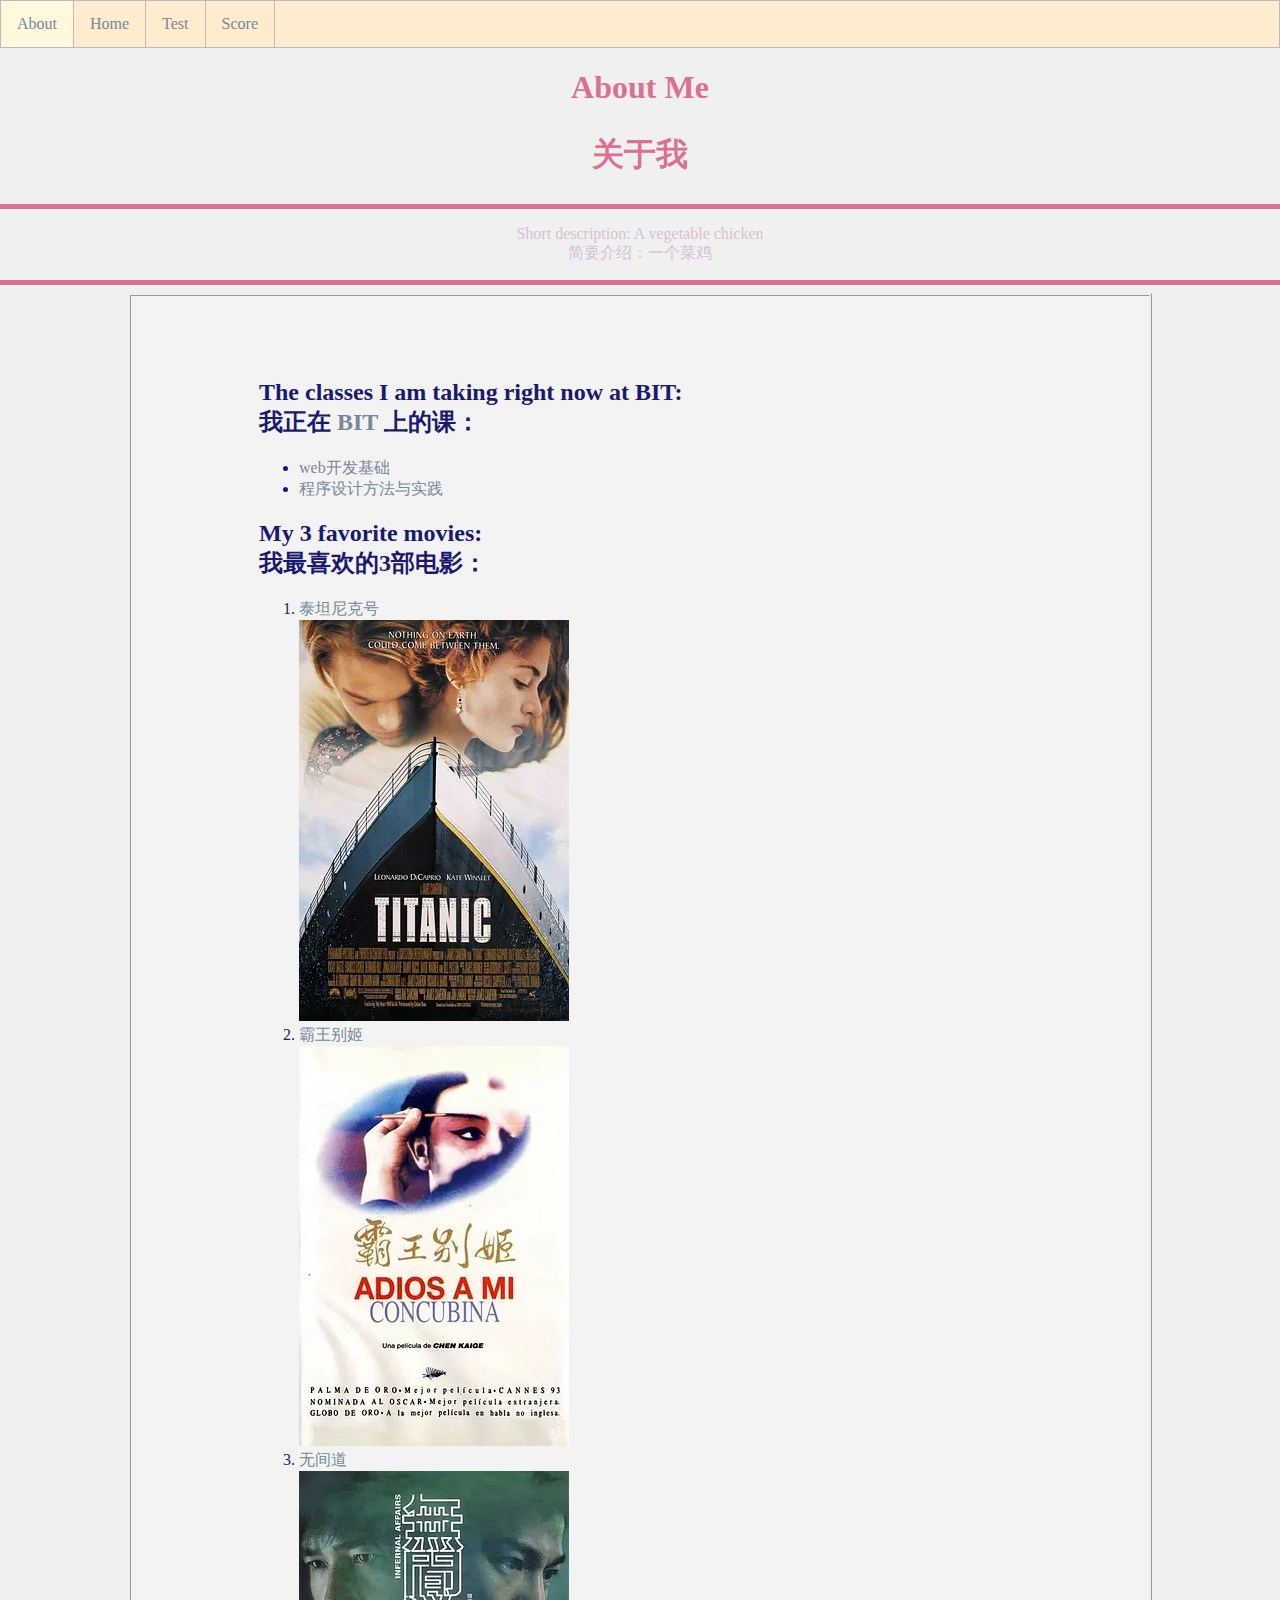
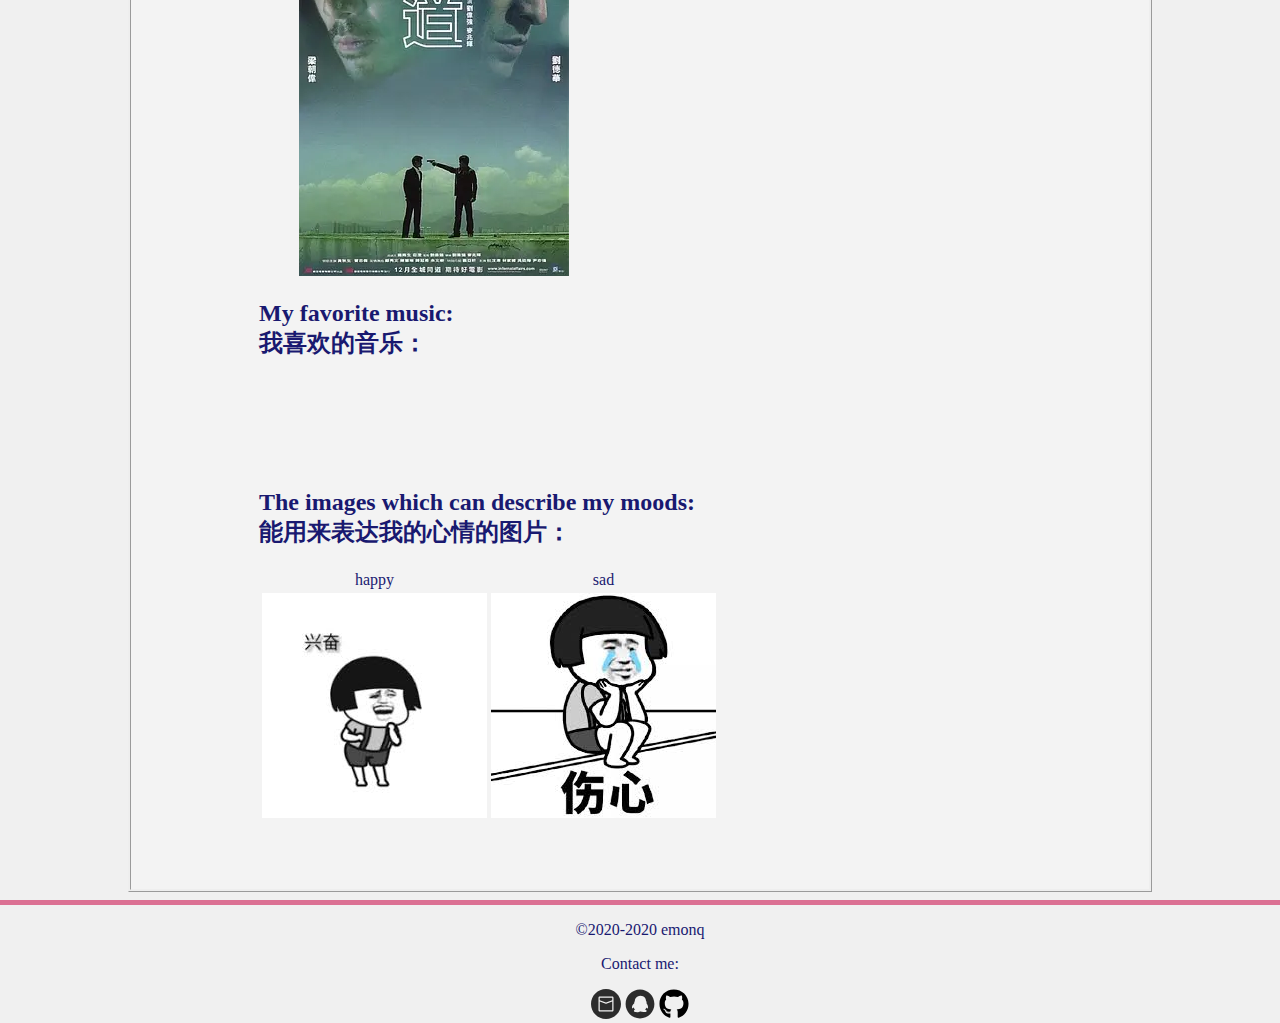
<file: aboutme.html>
<!DOCTYPE html>
<html>
    <head>
        <meta charset="UTF-8">
        <title>AboutMe</title>
        <link rel="shortcut icon" href="./resources/icons/aboutme.ico">
        <link rel="stylesheet" href="./css/style.css">
    </head>
    <body>
        <header>
            <nav>
                <ul>
                    <li><a class="active" href="#">About</a></li>
                    <li><a href=".">Home</a></li>
                    <li><a href="./onlinetest.html">Test</a></li>
                    <li><a href="./scoreboard.aspx">Score</a></li>
                </ul>
            </nav>
            <h1 class="titles">About Me</h1>
            <h2 class="titles">关于我</h2>
            <hr/>
            <p class="description">Short description: A vegetable chicken<br>简要介绍：一个菜鸡</p>
            <hr/>
        </header>
        <main>
            <section>
                <h2>The classes I am taking right now at BIT:<br>我正在 <a href="http://www.bit.edu.cn" class="noanimation" target="_blank">BIT</a> 上的课：</h2>
                <ul>
                    <li><a href="http://lexue.bit.edu.cn/course/view.php?id=5344" target="_blank" class="animation">web开发基础</a></li>
                    <li><a href="http://lexue.bit.edu.cn/course/view.php?id=5352" target="_blank" class="animation">程序设计方法与实践</a></li>
                </ul>
            </section>
            <section>
                <h2>My 3 favorite movies:<br>我最喜欢的3部电影：</h2>
                <ol>
                    <li><a href="https://movie.douban.com/subject/1292722/" target="_blank" class="animation">泰坦尼克号</a></li>
                    <a href="https://movie.douban.com/trailer/112229/#content" target="_blank"><img alt="泰坦尼克号海报" src="./resources/images/p457760035.webp"></a>
                    <li><a href="https://movie.douban.com/subject/1291546/" target="_blank" class="animation">霸王别姬</a></li>
                    <a href="https://movie.douban.com/trailer/239810/#content" target="_blank"><img alt="霸王别姬海报" src="./resources/images/p2561716440.webp"></a>
                    <li><a href="https://movie.douban.com/subject/1307914/" target="_blank" class="animation">无间道</a></li>
                    <a href="https://movie.douban.com/trailer/137473/#content" target="_blank"><img alt="无间道海报" src="./resources/images/p2564556863.webp"></a>
                </ol>
            </section>
            <section>
                <h2>My favorite music:<br/>我喜欢的音乐：</h2>
                <iframe frameborder="no" border="0" marginwidth="0" marginheight="0" width=330 height=86 src="//music.163.com/outchain/player?type=2&id=450048216&auto=0&height=66"></iframe>
            </section>
            <section>
                <h2>The images which can describe my moods:<br>能用来表达我的心情的图片：</h2>
                <table border="0">
                    <tr>
                        <td align="center">happy</td>
                        <td align="center">sad</td>
                    </tr>
                    <tr>
                        <td><img alt="happy" src="./resources/images/happy.jpg"></td>
                        <td><img alt="sad" src="./resources/images/sad.jpg"></td>
                    </tr>
                </table>
            </section>
        </main>
        <footer>
            <hr/>
            <p>©2020-2020 emonq</p>
            <p>Contact me:</p>
            <a href="mailto:emonq@outlook.com"><svg t="1600012316788" class="icon" viewBox="0 0 1024 1024" version="1.1" xmlns="http://www.w3.org/2000/svg" p-id="1798" width="30" height="30"><path d="M512 505.6c-2.133333 0-4.266667 0-8.533333-2.133333L298.666667 426.666667v298.666666h426.666666V426.666667l-204.8 76.8c-4.266667 0-6.4 2.133333-8.533333 2.133333z" fill="#2c2c2c" p-id="1799"></path><path d="M298.666667 379.733333l213.333333 81.066667 213.333333-81.066667V298.666667H298.666667z" fill="#2c2c2c" p-id="1800"></path><path d="M512 0C228.266667 0 0 228.266667 0 512s228.266667 512 512 512 512-228.266667 512-512S795.733333 0 512 0z m256 725.333333c0 23.466667-19.2 42.666667-42.666667 42.666667H298.666667c-23.466667 0-42.666667-19.2-42.666667-42.666667V298.666667c0-23.466667 19.2-42.666667 42.666667-42.666667h426.666666c23.466667 0 42.666667 19.2 42.666667 42.666667v426.666666z" fill="#2c2c2c" p-id="1801"></path></svg></a>
            <a href="tencent://AddContact/?fromId=45&fromSubId=1&subcmd=all&uin=1589815844"><svg t="1600012203249" class="icon" viewBox="0 0 1024 1024" version="1.1" xmlns="http://www.w3.org/2000/svg" p-id="1357" width="30" height="30"><path d="M512 21.12c-271.488 0-491.52 220.032-491.52 491.52s220.032 491.52 491.52 491.52 491.52-220.032 491.52-491.52-220.032-491.52-491.52-491.52z m267.392 630.144c-4.096 11.776-9.856 17.792-17.28 17.792-1.92 0-3.84-0.768-6.016-2.304-2.176-1.536-4.096-3.328-5.888-5.504-1.792-2.048-3.712-4.736-5.888-8.064-2.176-3.328-3.84-6.016-4.992-8.192-1.152-2.176-2.56-4.864-4.224-8.064-1.664-3.2-2.56-4.992-2.816-5.504-0.256-0.256-0.512-0.256-0.896-0.256l-1.536 1.28c-12.288 32-25.984 55.168-41.088 69.504 4.096 4.096 10.496 8.192 19.2 12.032s15.744 8.192 21.504 12.928c5.76 4.736 9.344 11.52 11.008 20.224-0.384 0.768-0.896 2.432-1.28 4.992-0.384 2.432-1.152 4.352-2.176 5.632-13.312 20.096-44.672 30.208-94.08 30.208-11.008 0-22.528-0.896-34.432-2.816-11.904-1.92-22.144-3.968-30.464-6.272-8.448-2.304-19.2-5.376-32.512-9.344-3.072-1.024-5.504-1.792-7.168-2.176-2.944-0.768-7.68-1.28-14.336-1.408s-10.752-0.256-12.416-0.512c-8.448 9.344-21.76 16.128-39.68 20.224-17.92 4.096-35.456 6.272-52.48 6.272-7.296 0-14.464-0.128-21.504-0.512-7.04-0.256-16.768-1.28-28.928-2.816-12.288-1.536-22.784-3.712-31.488-6.4-8.704-2.688-16.384-6.912-23.168-12.416-6.784-5.632-10.112-12.288-10.112-19.968 0-8.32 1.024-14.464 3.072-18.56 2.048-4.096 6.272-9.088 12.8-15.104 2.304-0.384 6.528-1.792 12.672-4.096 6.144-2.304 11.264-3.584 15.36-3.712 0.768 0 2.304-0.256 4.352-0.64 0.384-0.384 0.64-0.896 0.64-1.28l-0.64-0.896c-9.984-2.304-21.12-13.184-33.664-32.896-12.416-19.584-20.096-35.84-22.784-48.768l-1.536-0.896c-0.768 0-2.048 2.048-3.712 6.272-3.712 8.448-9.344 16.256-17.024 23.168-7.552 6.912-15.616 10.88-24.192 11.648h-0.256c-0.768 0-1.408-0.512-1.92-1.408-0.384-0.896-0.896-1.536-1.536-1.664-4.736-11.264-7.168-21.632-7.168-31.104 0-57.088 26.112-105.472 78.464-145.152-1.664-3.968-2.432-9.344-2.432-16.256 0-4.096 1.152-9.216 3.456-15.232s4.736-10.752 7.424-13.952c-0.256-4.608 0.512-10.112 2.304-16.512s4.096-10.88 7.04-13.44c0-28.8 9.6-58.752 28.8-89.856 19.2-31.104 41.728-52.736 67.712-65.28 28.8-13.696 62.464-20.608 100.864-20.608 27.648 0 55.168 5.76 82.816 17.152 10.24 4.352 19.584 9.344 28.032 14.976 8.448 5.632 15.872 11.392 22.144 17.408s11.904 13.056 17.152 21.12c5.248 8.064 9.6 15.744 13.056 23.04s6.912 16 10.112 26.368c3.2 10.24 5.888 19.584 7.936 27.904s4.352 18.432 6.912 30.464l0.256 1.536c11.392 17.28 17.152 32.768 17.152 46.72 0 2.944-0.896 7.04-2.816 12.416-1.92 5.376-2.816 9.344-2.816 11.776 0 0.256 0.128 0.512 0.512 1.152 0.256 0.512 0.64 1.024 1.152 1.536 0.384 0.512 0.64 0.896 0.64 1.152 16 23.68 28.544 45.952 37.504 66.816 9.088 20.864 13.568 42.496 13.568 64.896-0.256 8.96-2.304 19.328-6.272 31.232z" fill="#2c2c2c" p-id="1358"></path></svg></a>
            <a href="https://github.com/emonq" target="_blank"><svg t="1601193053711" class="icon" viewBox="0 0 1024 1024" version="1.1" xmlns="http://www.w3.org/2000/svg" p-id="3212" width="30" height="30"><path d="M347.8 794.8c0 4-4.6 7.2-10.4 7.2-6.6 0.6-11.2-2.6-11.2-7.2 0-4 4.6-7.2 10.4-7.2 6-0.6 11.2 2.6 11.2 7.2z m-62.2-9c-1.4 4 2.6 8.6 8.6 9.8 5.2 2 11.2 0 12.4-4s-2.6-8.6-8.6-10.4c-5.2-1.4-11 0.6-12.4 4.6z m88.4-3.4c-5.8 1.4-9.8 5.2-9.2 9.8 0.6 4 5.8 6.6 11.8 5.2 5.8-1.4 9.8-5.2 9.2-9.2-0.6-3.8-6-6.4-11.8-5.8zM505.6 16C228.2 16 16 226.6 16 504c0 221.8 139.6 411.6 339 478.4 25.6 4.6 34.6-11.2 34.6-24.2 0-12.4-0.6-80.8-0.6-122.8 0 0-140 30-169.4-59.6 0 0-22.8-58.2-55.6-73.2 0 0-45.8-31.4 3.2-30.8 0 0 49.8 4 77.2 51.6 43.8 77.2 117.2 55 145.8 41.8 4.6-32 17.6-54.2 32-67.4-111.8-12.4-224.6-28.6-224.6-221 0-55 15.2-82.6 47.2-117.8-5.2-13-22.2-66.6 5.2-135.8 41.8-13 138 54 138 54 40-11.2 83-17 125.6-17s85.6 5.8 125.6 17c0 0 96.2-67.2 138-54 27.4 69.4 10.4 122.8 5.2 135.8 32 35.4 51.6 63 51.6 117.8 0 193-117.8 208.4-229.6 221 18.4 15.8 34 45.8 34 92.8 0 67.4-0.6 150.8-0.6 167.2 0 13 9.2 28.8 34.6 24.2C872.4 915.6 1008 725.8 1008 504 1008 226.6 783 16 505.6 16zM210.4 705.8c-2.6 2-2 6.6 1.4 10.4 3.2 3.2 7.8 4.6 10.4 2 2.6-2 2-6.6-1.4-10.4-3.2-3.2-7.8-4.6-10.4-2z m-21.6-16.2c-1.4 2.6 0.6 5.8 4.6 7.8 3.2 2 7.2 1.4 8.6-1.4 1.4-2.6-0.6-5.8-4.6-7.8-4-1.2-7.2-0.6-8.6 1.4z m64.8 71.2c-3.2 2.6-2 8.6 2.6 12.4 4.6 4.6 10.4 5.2 13 2 2.6-2.6 1.4-8.6-2.6-12.4-4.4-4.6-10.4-5.2-13-2z m-22.8-29.4c-3.2 2-3.2 7.2 0 11.8 3.2 4.6 8.6 6.6 11.2 4.6 3.2-2.6 3.2-7.8 0-12.4-2.8-4.6-8-6.6-11.2-4z" p-id="3213"></path></svg></a>
        </footer>
    </body>
</html>
</file>
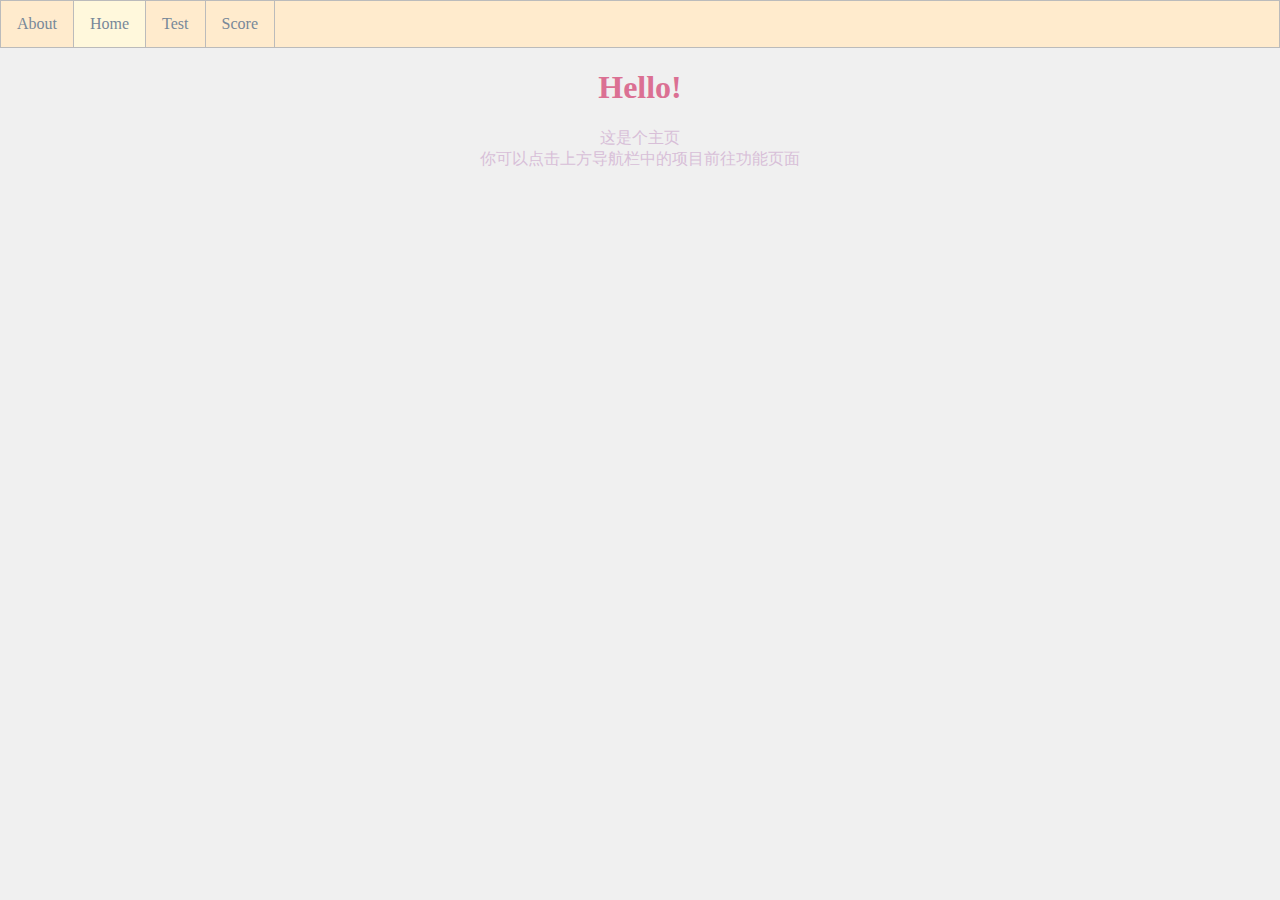
<file: onlinetest.html>
<html>
    <head>
        <meta charset="UTF-8">
        <title>在线测试</title>
        <link rel="stylesheet" href="./css/style.css">
        <link rel="icon" href="./resources/icons/onlinetest.ico">
        <script src="./scripts/script.js"></script>
    </head>
    <body onload="greeting();" style="visibility: hidden;">
        <div id="timer"></div>
        <header>
            <nav>
                <ul>
                    <li><a href="./aboutme.html">About</a></li>
                    <li><a href=".">Home</a></li>
                    <li><a class="active" href="#">Test</a></li>
                    <li><a href="./scoreboard.aspx">Score</a></li>
                </ul>
            </nav>
            <h1 class="titles">近代史测试</h1>
            <p class="description">一个简单的测试，总分100分，每题25分，均为必答题。</p>
        </header>
        <form id="question-form" class="question-form" action="./checktest.aspx" method="POST" onsubmit="return submitForm();">
            <a href="./scoreboard.aspx"></a>
            <div id="testinfo" style="visibility: hidden;"></div>
            <div class="question" id="username">
                <div class="question-info">
                </div>
                <div class="question-content">
                    <div class="question-head">
                        <span class="question-seq">00.</span>
                        <span class="question-required">*</span>
                        <span class="text">您的名字：</span>
                    </div>
                    <div class="question-body">
                        <div>
                            <input type="text" name="username" placeholder="姓名">
                        </div>
                    </div>
                </div>
            </div>
            <div class="question" id="q01">
                <div class="question-info" id="info01">
                    <span class="state"></span>
                    <span class="score"></span>
                </div>
                <div class="question-content">
                    <div class="question-head">
                        <span class="question-seq">01.</span>
                        <span class="question-required">*</span>
                        <span class="text">1978年召开的中共十一届三中全会被认为是新中国成立后的一次“伟大转折”，以下哪项不是此次会议的内容：</span>
                    </div>
                    <div class="question-body">
                        <ul>
                            <div>
                                <label><input type="radio" value="a" name="q01"> a. 实现了思想路线的拨乱反正</label>
                            </div>
                            <div>
                                <label><input type="radio" value="b" name="q01"> b. 作出了实行改革开放的新决策</label>
                            </div>
                            <div>
                                <label><input type="radio" value="c" name="q01"> c. 审查和纠正了过去对彭德怀等同志所作的错误结论</label>
                            </div>
                            <div>
                                <label><input type="radio" value="d" name="q01"> d. 通过《关于建国以来党的若干历史问题的决议》</label>
                            </div>
                        </ul>
                    </div>
                </div>
            </div>
            <div class="question" id="q02">
                <div class="question-info" id="info02">
                    <span class="state"></span>
                    <span class="score"></span>
                </div>
                <div class="question-content">
                    <div class="question-head">
                        <span class="question-seq">02.</span>
                        <span class="question-required">*</span>
                        <span class="text">毛泽东：“我所说的中国革命高潮快要到来，决不是如有些人所谓‘有到来之可能’那样完全没有行动意义的、可望而不可即的一种空的东西。它是站在海岸遥望海中已经看得见桅杆尖头了的一只航船，它是立于高山之巅远看东方已见光芒四射喷薄欲出的一轮朝日，它是躁动于母腹中的快要成熟了的一个婴儿。”（1930年，《星星之火，可以燎原》）这段话是针对当时党内和红军中存在的：</span>
                    </div>
                    <div class="question-body">
                        <ul>
                            <div>
                                <label><input type="radio" value="a" name="q02"> a. “御敌于国门之外”的主张</label>
                            </div>
                            <div>
                                <label><input type="radio" value="b" name="q02"> b. “在全国范围内先争取群众后建立政权”的理论</label>
                            </div>
                            <div>
                                <label><input type="radio" value="c" name="q02"> c. “红旗到底打得多久”的疑问</label>
                            </div>
                            <div>
                                <label><input type="radio" value="d" name="q02"> d. “一省或数省的首先胜利”的设想</label>
                            </div>
                        </ul>
                    </div>
                </div>
            </div>
            <div class="question" id="q03">
                <div class="question-info" id="info03">
                    <span class="state"></span>
                    <span class="score"></span>
                </div>
                <div class="question-content">
                    <div class="question-head">
                        <span class="question-seq">03.</span>
                        <span class="question-required">*</span>
                        <span class="text">（多选）毛泽东强调，在社会主义革命和建设时期，要进行马克思主义基本原理同中国实际的“第二次结合”。以下哪项是“第二次结合”的成果：</span>
                    </div>
                    <div class="question-body">
                        <ul>
                            <div>
                                <label><input type="checkbox" value="a" name="q03" oninput="change(this)"> a. 中国特色社会主义理论体系的形成</label>
                            </div>
                            <div>
                                <label><input type="checkbox" value="b" name="q03"> b. “三大改造”的基本完成</label>
                            </div>
                            <div>
                                <label><input type="checkbox" value="c" name="q03"> c. 毛泽东思想的发展</label>
                            </div>
                            <div>
                                <label><input type="checkbox" value="d" name="q03"> d. 邓小平理论的形成</label>
                            </div>
                        </ul>
                    </div>
                </div>
            </div>
            <div class="question" id="q04">
                <div class="question-info" id="info04">
                    <span class="state"></span>
                    <span class="score"></span>
                </div>
                <div class="question-content">
                    <div class="question-head">
                        <span class="question-seq">04.</span>
                        <span class="question-required">*</span>
                        <span class="text">（填空）1840年鸦片战争以后，中国遭受西方列强"坚船利炮"的欺凌不断加深，中华民族面临生死存亡的形势也日益严峻，中国"睡狮"在西方列强的隆隆炮声中渐渐苏醒。促使中国人民的民族意识开始普遍觉醒的重大事件是：</span>
                    </div>
                    <div class="question-body">
                        <div>
                            <input type="text" name="q04" placeholder="请输入你的答案">
                        </div>
                    </div>
                </div>
            </div>
            <div>
                <div style="visibility: hidden;"><span id="warnmsg">请完成所有题目后再提交！</span></div>
                <button id="submit-button">提交</button>
                <a id="viewhistory" href="./submithistory.aspx?username=">查看提交历史</a>
            </div>
        </form>
        <footer>
            <p id="currentTime"></p>
        </footer>
    </body>
</html>
</file>
<file: css/style.css>
@keyframes linkhover {
    from {
        color: lightslategray;
    }
    to {
        font-weight: lighter;
        font-size: 200%;
        color: lightcoral;
        text-decoration: none;
    }
}

@keyframes descriptionhover {
    from {
        visibility: visible;
    }
    to {
        visibility: hidden;
    }
}

@keyframes buttonhover {
    from {
        background-color: aquamarine;
        color: darkcyan;
        border: none;
        font-size: large;
        padding: 1%;
        float: right;
        text-align: center;
        padding-left: 2%;
        padding-right: 2%;
    }
    to {
        background-color: coral;
        color:whitesmoke;
        border: none;
        font-size: large;
        padding: 1%;
        float: right;
        text-align: center;
        padding-left: 2%;
        padding-right: 2%;
    }
}

* {
    color: midnightblue;
}

body {
    background-color: rgb(240, 240, 240);
    margin: 0;
}

.titles {
    color: palevioletred;
    font-size: 200%;
    font-weight: bold;
    text-align: center;
}

.description {
    color: thistle;
    visibility: visible;
    text-align: center;
}

.description:hover{
    animation: descriptionhover 1s;
}

hr {
    border: none;
    border-top: palevioletred 5px solid;
}

a:link,a:visited{
    color: lightslategray;
    text-decoration: none;
}

a.animation:hover {
    animation: linkhover 0.5s;
    animation-fill-mode: forwards;
    animation-direction: normal;
}

a:active {
    color: white
}

main {
    background-color: rgb(243, 243, 243);
    margin: 0 10% 0 10%;
    padding-left: 10%;
    padding-right: 10%;
    padding-bottom: 5%;
    padding-top: 5%;
    text-align: start;
    flex-wrap: wrap;
    border-style: ridge;
}

footer {
    text-align: center;
}

header {
    margin: 0;
}

nav {
    top: 0;
    padding: 0;
    margin: 0;
    border: 1px solid #bbb;
}

nav ul {
    list-style-type: none;
    margin: 0;
    padding: 0;
    overflow: hidden;
    background-color: blanchedalmond;
}

nav li {
    float: left;
    border-right:1px solid #bbb;
}

nav li a {
    display: block;
    color: white;
    text-align: center;
    padding: 14px 16px;
    text-decoration: none;
}

nav li a:hover:not(.active) {
    background-color: lavenderblush;
}

nav .active {
    background-color: cornsilk;
}

.question-form {
    margin: 0 10% 0 10%;
    padding-left: 10%;
    padding-right: 10%;
    padding-bottom: 5%;
    padding-top: 5%;
    background-color: aliceblue;
    border: 1px ridge;
}

.question-head {
    font-size: large;
    font-weight: bold;
}

.question-seq {
    font-size: larger;
    font-weight: bolder;
}

.question-body {
    font-size: medium;
    width: 80%;
    padding-left: 10%;
    padding-right: 10%;
    padding-top: 2%;
    padding-bottom: 3%;
    margin: 0;
}

.question-body ul {
    margin: 0;
    padding-left: 0;
}

.question-required {
    font-size: medium;
    color: red;
}

.question {
    margin-right: 15%;
    display: flex;
    margin-top: 2%;
    margin-bottom: 2%;
}

.question-content {
    width: 100%;
}

.question.illegal .question-content,.question.error .question-content {
    border: 2px solid  rgba(209, 151, 151, 0.472);
    border-radius: 5px;
}

.question.WA .question-content {
    border: 2px solid  rgba(209, 151, 151, 0.472);
    border-radius: 5px;
    background-color: rgba(209, 151, 151, 0.472);
}

#submit-button {
    color: aliceblue;
    border-radius: 5px;
    border: none;
    font-size: large;
    padding: 1%;
    padding-left: 2%;
    padding-right: 2%;
    float: right;
    margin-right: 15%;
    text-align: center;
}

#submit-button:disabled {
    background-color: darkgrey;

}

:disabled:hover {
    cursor: not-allowed;
}

#submit-button:enabled {
    background-color: aquamarine;
    color: darkcyan;
}

#submit-button:enabled:hover {
    animation: buttonhover 0.5s;
    background-color: coral;
    animation-fill-mode: forwards;
    animation-direction: normal;
}

.question-info {
    visibility: hidden;
    background-color: lightblue;
    border-radius: 5px;
    width: 10%;
    margin: 1%;
    text-align: center;
    padding: 1em;
}

.question-info.AC {
    visibility: visible;
}

.question-info.WA {
    visibility: visible;
    background-color: burlywood;
}

.question input[type="text"] {
    width: 100%;
    border-radius: 3px;
    border: 1px solid gray;
    height: 3em;
}

#warnmsg {
    padding-left: 15%;
    color: red;
}

#testinfo {
    width: 100%;
    text-align: center;
}

#currentTime {
    text-align: center;
}

#scoreboard {
    width: 100%;
    text-align: center;
    border: 1px solid darkblue;
}

#scoreboard th {
    background-color: burlywood;
    padding: 1em;
    font-size: large;
}

#scoreboard tr {
    line-height: 5em;
}

#scoreboard tr:nth-child(odd) {
    background-color: beige;
}

#scoreboard tr:nth-child(even) {
    background-color: antiquewhite;
}

#timer {
    text-align: left;
    background-color: rgba(144, 248, 162, 0.431);
    border: 1px solid;
    border-radius: 3px;
    position: fixed;
    padding: 0.3em;
    right: 5px;
    bottom: 5px;
}
</file>
